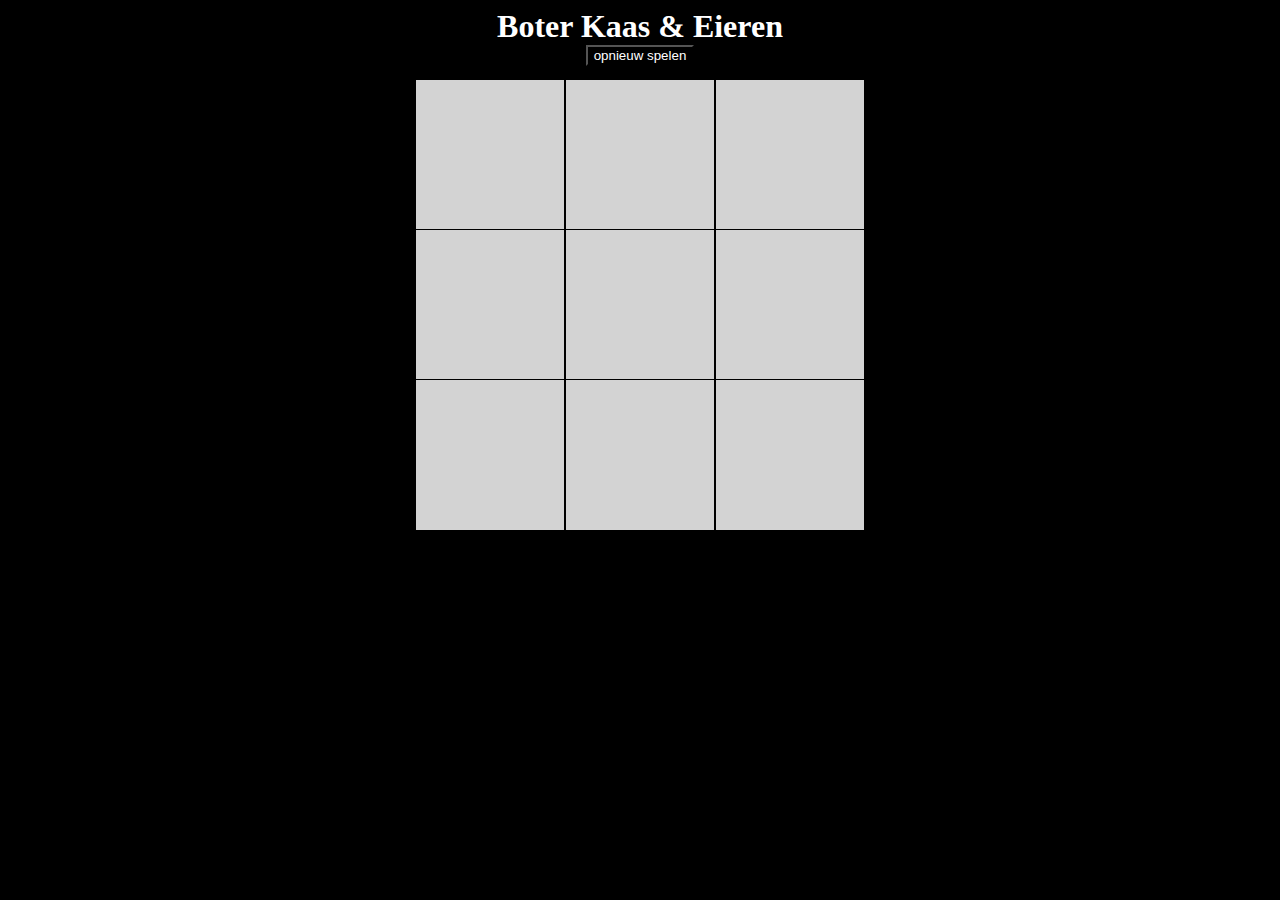
<file: opdracht 10/boter kaas en eieren/index.html>
<!DOCTYPE html>

<html>
    
    <head>
        
        <title>Boter kaas en eieren</title>
    
        <link rel="stylesheet" type="text/css" href="style.css">
    
    </head>
        
<body>    

    <header>
    </header>
    
    <main>
        <div id="maincontainer"> 
    <h1>Boter Kaas & Eieren</h1>
    <button onclick="opnieuw()">opnieuw spelen</button>
    
    <div id="container">
        <div id="rij1">
            <div id="linksBoven" class="knop"></div>  
            <div id="middenBoven" class="knop"></div>   
            <div id="rechtBoven" class="knop"></div>
        </div>
        <div id="rij2">
            <div id="linksMidden"  class="knop"></div>   
            <div id="midden"  class="knop"></div>   
            <div id="rechtsMidden"  class="knop"></div>
        </div>
        <div id="rij3">
            <div id="LinksOnder"  class="knop"></div>   
            <div id="middenOnder"  class="knop"></div>   
            <div id="rechtsOnder"  class="knop"></div>
        </div>
    </div>
        </div>
    </main>
    
    <footer>
        
    </footer>
    
<script src="script.js">
       
</script>
    
</body>

</html>
</file>
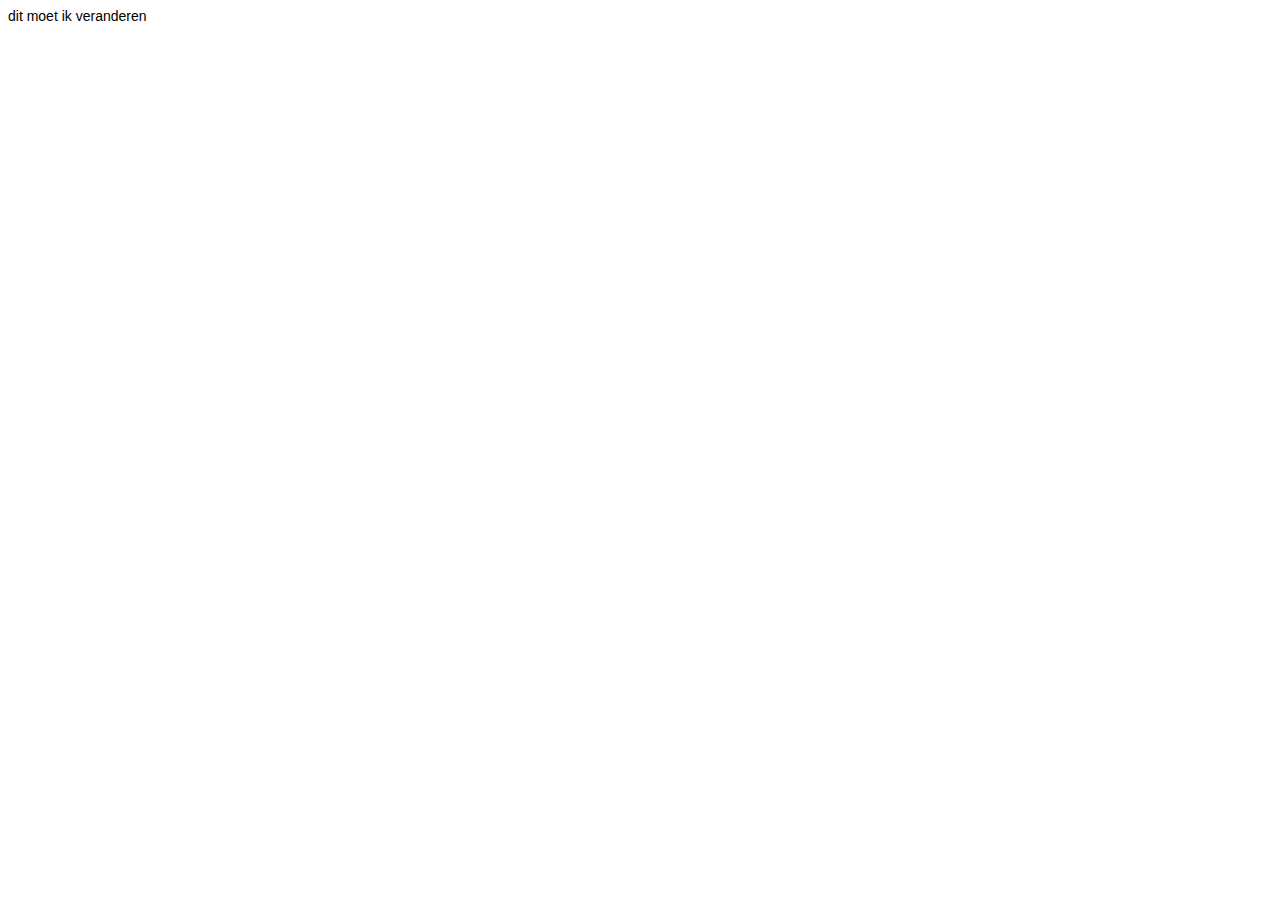
<file: opdracht 5/les5-2 Lucien van Essen_2113629/index.html>
<!DOCTYPE html>

<html>
    
    <head>
        
        <title>...</title>
    
        <link rel="stylesheet" type="text/css" href="style.css">
    
    </head>
        
<body>    

<div 
    id="myFirstDiv">
</div>
    
<script
    src="script.js">
</script>
    
</body>

</html>
</file>
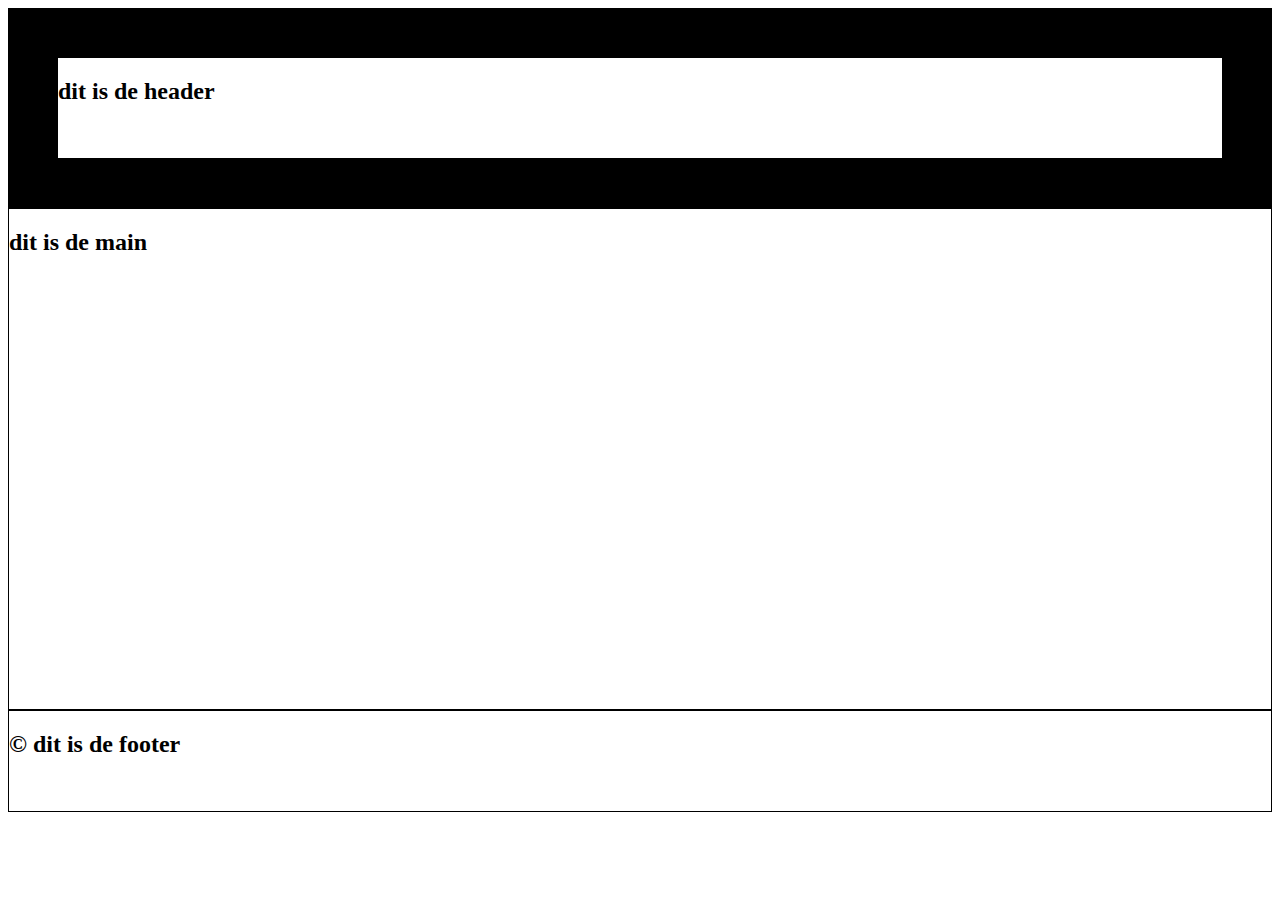
<file: opdracht 6/opdracht1/index.html>
<!DOCTYPE html>

<html>
    <head>
        <title>Condities</title>
        <link rel="stylesheet" type="text/css" href="style.css">

    </head>

    <body>
        <header id="header">
            <h2>dit is de header</h2>
        </header>
        <main id="main">
            <h2>dit is de main</h2>
        </main>
        <footer id="footer">
            <h2>&copy dit is de footer</h2>
        </footer>      

        <script src="script.js"></script>
    </body>
</html>
</file>
<file: opdracht 10/boter kaas en eieren/style.css>
body{
    background-color: black;
    color: white;
}

h1,button{
    background-color:black;
    color: white;
    margin: auto;
    display: flex;
    flex-direction: column;
    justify-content: center;
    align-items: center;
}

#container{
    margin: auto;
    height: 450px;
    width: 50%;
    border: 3px solid black;
    padding: 10px;
    display: flex;
    flex-direction: column;
    justify-content: center;
    align-items: center;
}
#rij1, #rij2, #rij3 {
    display: flex;
    flex-direction: row;
    height: 150px;
    width: 450px;
}
.knop{
    height: 150px;
    width: 150px;
    background-color: lightgrey;
    border: 1px solid black;
}
#mainContainer{
    height: 900px;
    width: 450px;
    display: flex;
    flex-direction: column;
    justify-content: center;
    align-items: center;
}
</file>
<file: opdracht 5/les5-2 Lucien van Essen_2113629/style.css>
body{
    font-family: arial, Arial, Helvetica, sans-serif;
    font-size: 14px;
    color: black
}

.div{
    border: 1px solid black;
    width: 200px;
    height: 100px;
    padding: 10px;
}
</file>
<file: opdracht 6/opdracht1/style.css>
#main {
    border: 1px solid black;
    height: 500px;
}

#header {
    border: 1px solid black;
    height: 100px;
}

#footer{
    border: 1px solid black;
    height: 100px;
}
</file>
